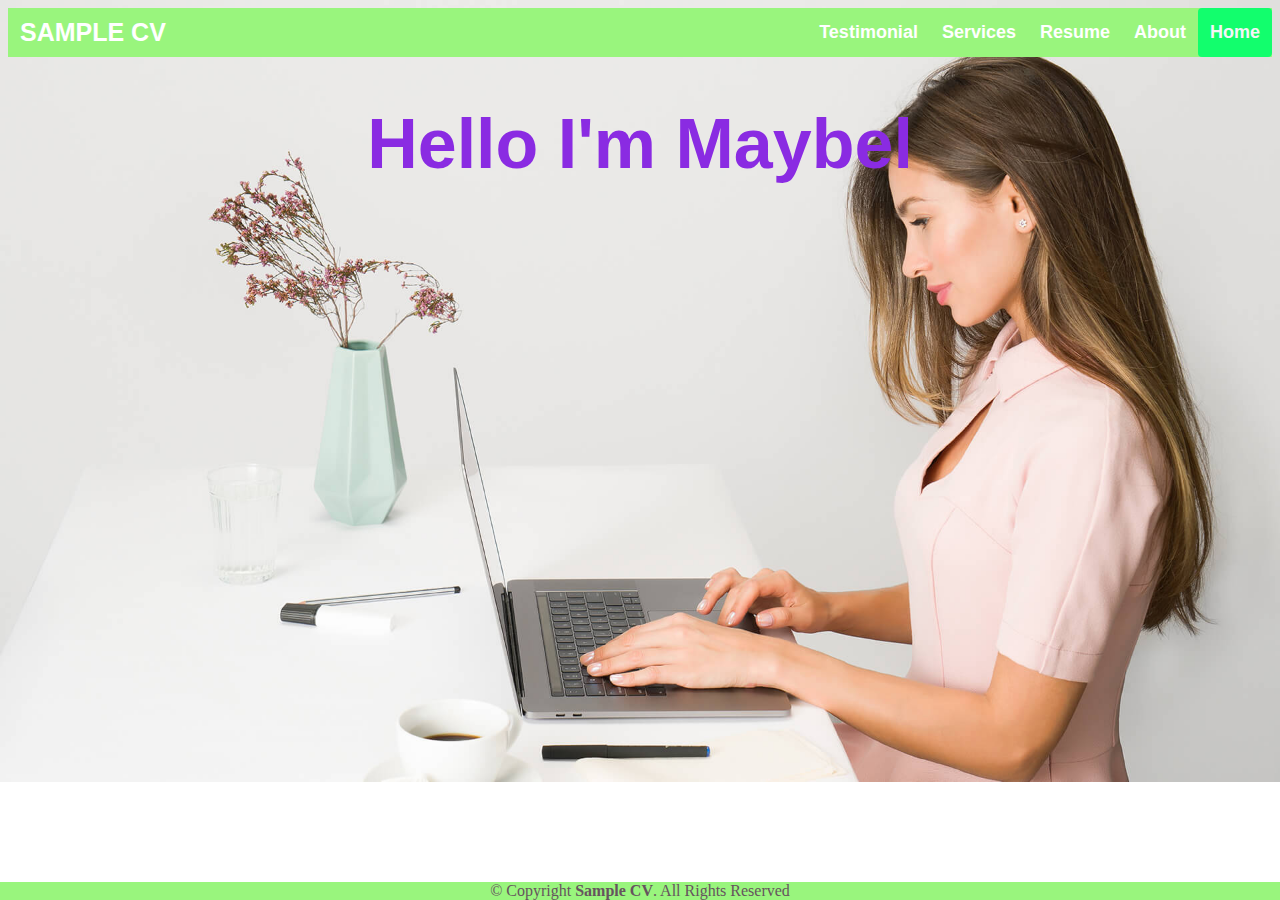
<file: index.html>
<!DOCTYPE html>
<html>
<head> 
    <title> Sample CV </title> 
     <link rel="stylesheet" type="text/css" href="index-style.css" media="screen">
</head>

<body> 
    <header>
        <div class="header">
            <div class="header-Left">
                <a href="index.html" class="logo">SAMPLE CV</a>
            </div>
        <div class="header-Right">
            <a href="testi.html">Testimonial</a>
            <a href="services.html">Services</a>
            <a href="resume.html">Resume</a>
            <a href="about.html">About</a>
            <a class="active" href="index.html">Home</a>
        </div>
    </header>

    <section>
        <h1> Hello I'm Maybel </h1>
    </section>

    <footer>
        <div class="footer">
            &copy; Copyright <strong><span>Sample CV</span></strong>. All Rights Reserved
        </div>
    </footer>
</body>

</html>
</file>
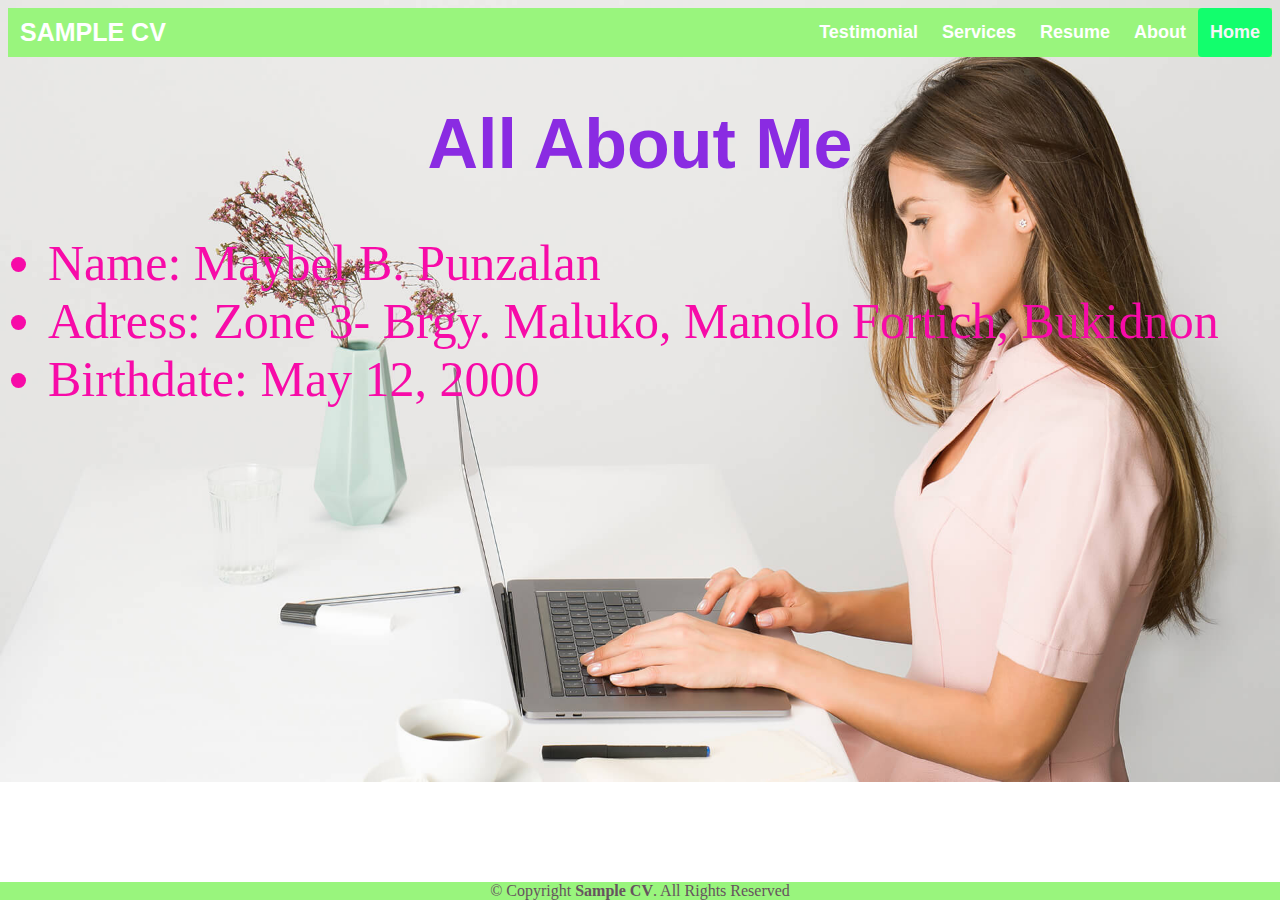
<file: about.html>
<!DOCTYPE html>
<html>
<head> 
    <title> Sample CV </title> 
     <link rel="stylesheet" type="text/css" href="index-style.css" media="screen">
</head>

<body> 
    <header>
        <div class="header">
            <div class="header-Left">
                <a href="index.html" class="logo">SAMPLE CV</a>
            </div>
        <div class="header-Right">
            <a href="testi.html">Testimonial</a>
            <a href="services.html">Services</a>
            <a href="resume.html">Resume</a>
            <a href="about.html">About</a>
            <a class="active" href="index.html">Home</a>
        </div>
    </header>

    <section>
        <h1> All About Me </h1>
        <div id="context">
            <ul>
                <li>Name: Maybel B. Punzalan</li>
                <li>Adress: Zone 3- Brgy. Maluko, Manolo Fortich, Bukidnon </li>
                <li>Birthdate: May 12, 2000</li>
            </ul>
        </div>
    </section>

    <footer>
        <div class="footer">
            &copy; Copyright <strong><span>Sample CV</span></strong>. All Rights Reserved
        </div>
    </footer>
</body>

</html>
</file>
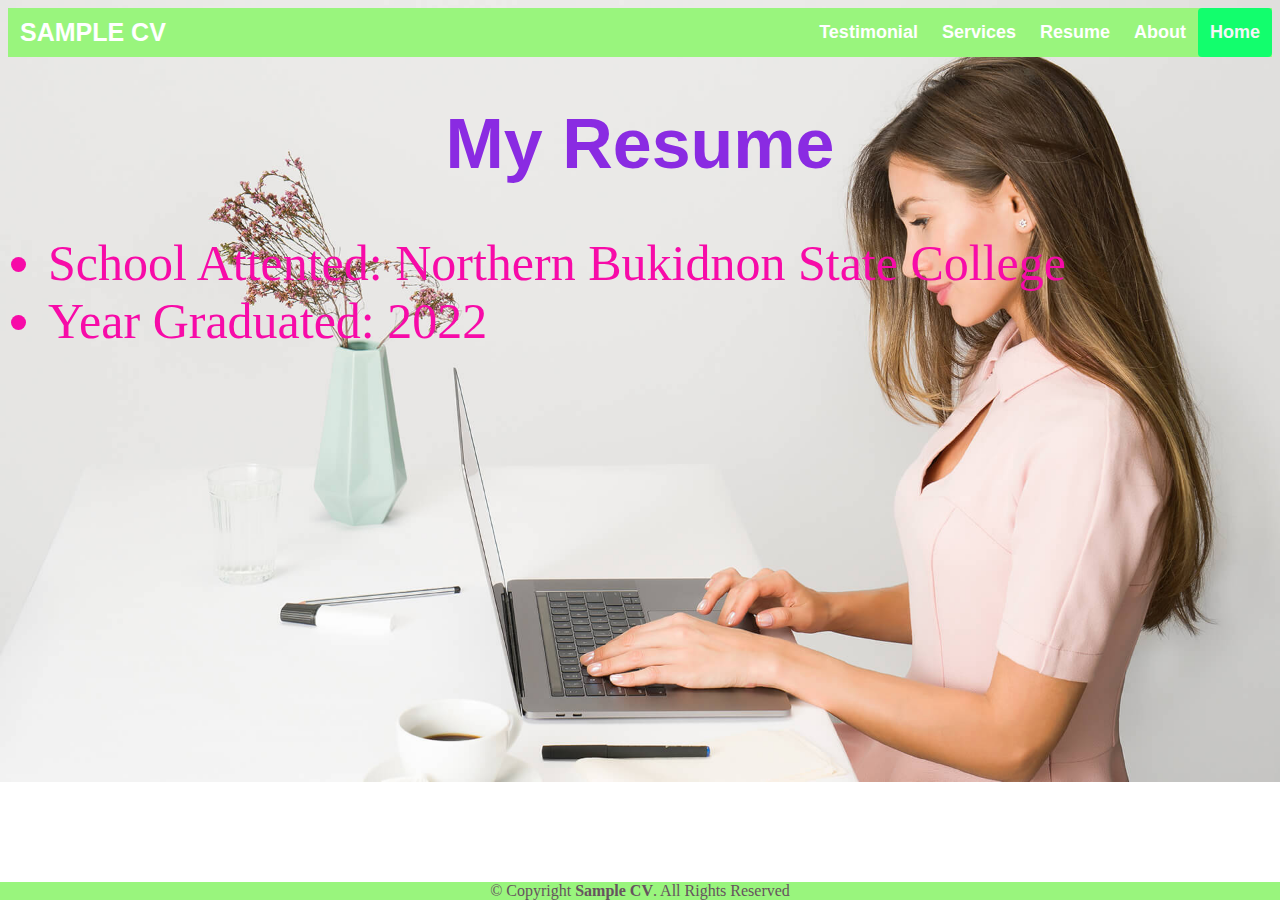
<file: resume.html>
<!DOCTYPE html>
<html>
<head> 
    <title> Sample CV </title> 
     <link rel="stylesheet" type="text/css" href="index-style.css" media="screen">
</head>

<body> 
    <header>
        <div class="header">
            <div class="header-Left">
                <a href="index.html" class="logo">SAMPLE CV</a>
            </div>
        <div class="header-Right">
            <a href="testi.html">Testimonial</a>
            <a href="services.html">Services</a>
            <a href="resume.html">Resume</a>
            <a href="about.html">About</a>
            <a class="active" href="index.html">Home</a>
        </div>
    </header>

    <section>
        <h1> My Resume </h1>
        <div id="context">
            <ul>
                <li>School Attented: Northern Bukidnon State College</li>
                <li>Year Graduated: 2022 </li>
            </ul>
        </div>
    </section>

    <footer>
        <div class="footer">
            &copy; Copyright <strong><span>Sample CV</span></strong>. All Rights Reserved
        </div>
    </footer>
</body>

</html>
</file>
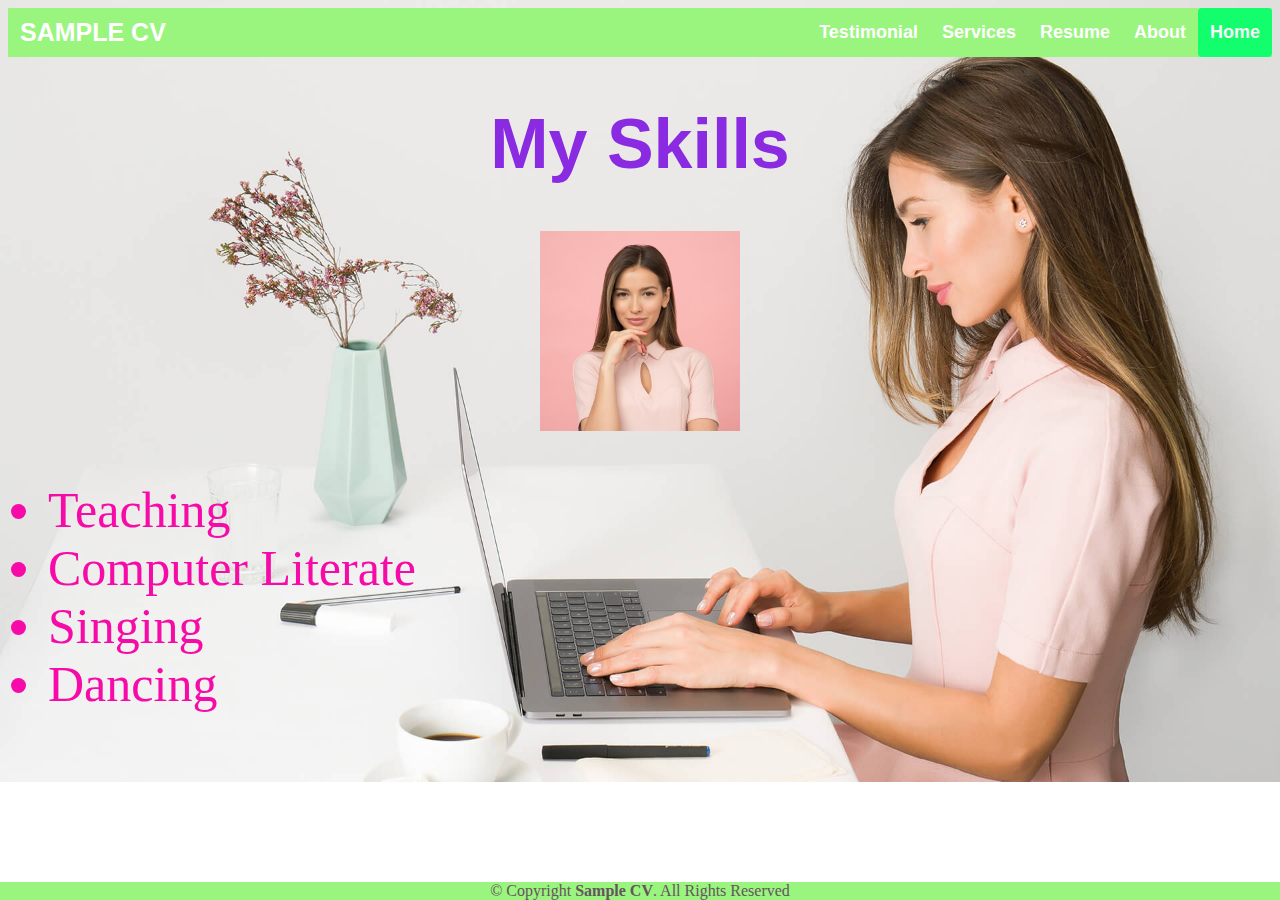
<file: services.html>
<!DOCTYPE html>
<html>
<head> 
    <title> Sample CV </title> 
     <link rel="stylesheet" type="text/css" href="index-style.css" media="screen">
</head>

<body> 
    <header>
        <div class="header">
            <div class="header-Left">
                <a href="index.html" class="logo">SAMPLE CV</a>
            </div>
        <div class="header-Right">
            <a href="testi.html">Testimonial</a>
            <a href="services.html">Services</a>
            <a href="resume.html">Resume</a>
            <a href="about.html">About</a>
            <a class="active" href="index.html">Home</a>
        </div>
    </header>

    <section>
        <h1>My Skills</h1>
        <div id="context">
            <img src="PHOTOS/people/Person 1.jpg">
            <ul>
                <li>Teaching</li>
                <li>Computer Literate</li>
                <li>Singing</li>
                <li>Dancing</li>
            </ul>
        </div>
    </section>

    <footer>
        <div class="footer">
            &copy; Copyright <strong><span>Sample CV</span></strong>. All Rights Reserved
        </div>
    </footer>
</body>

</html>
</file>
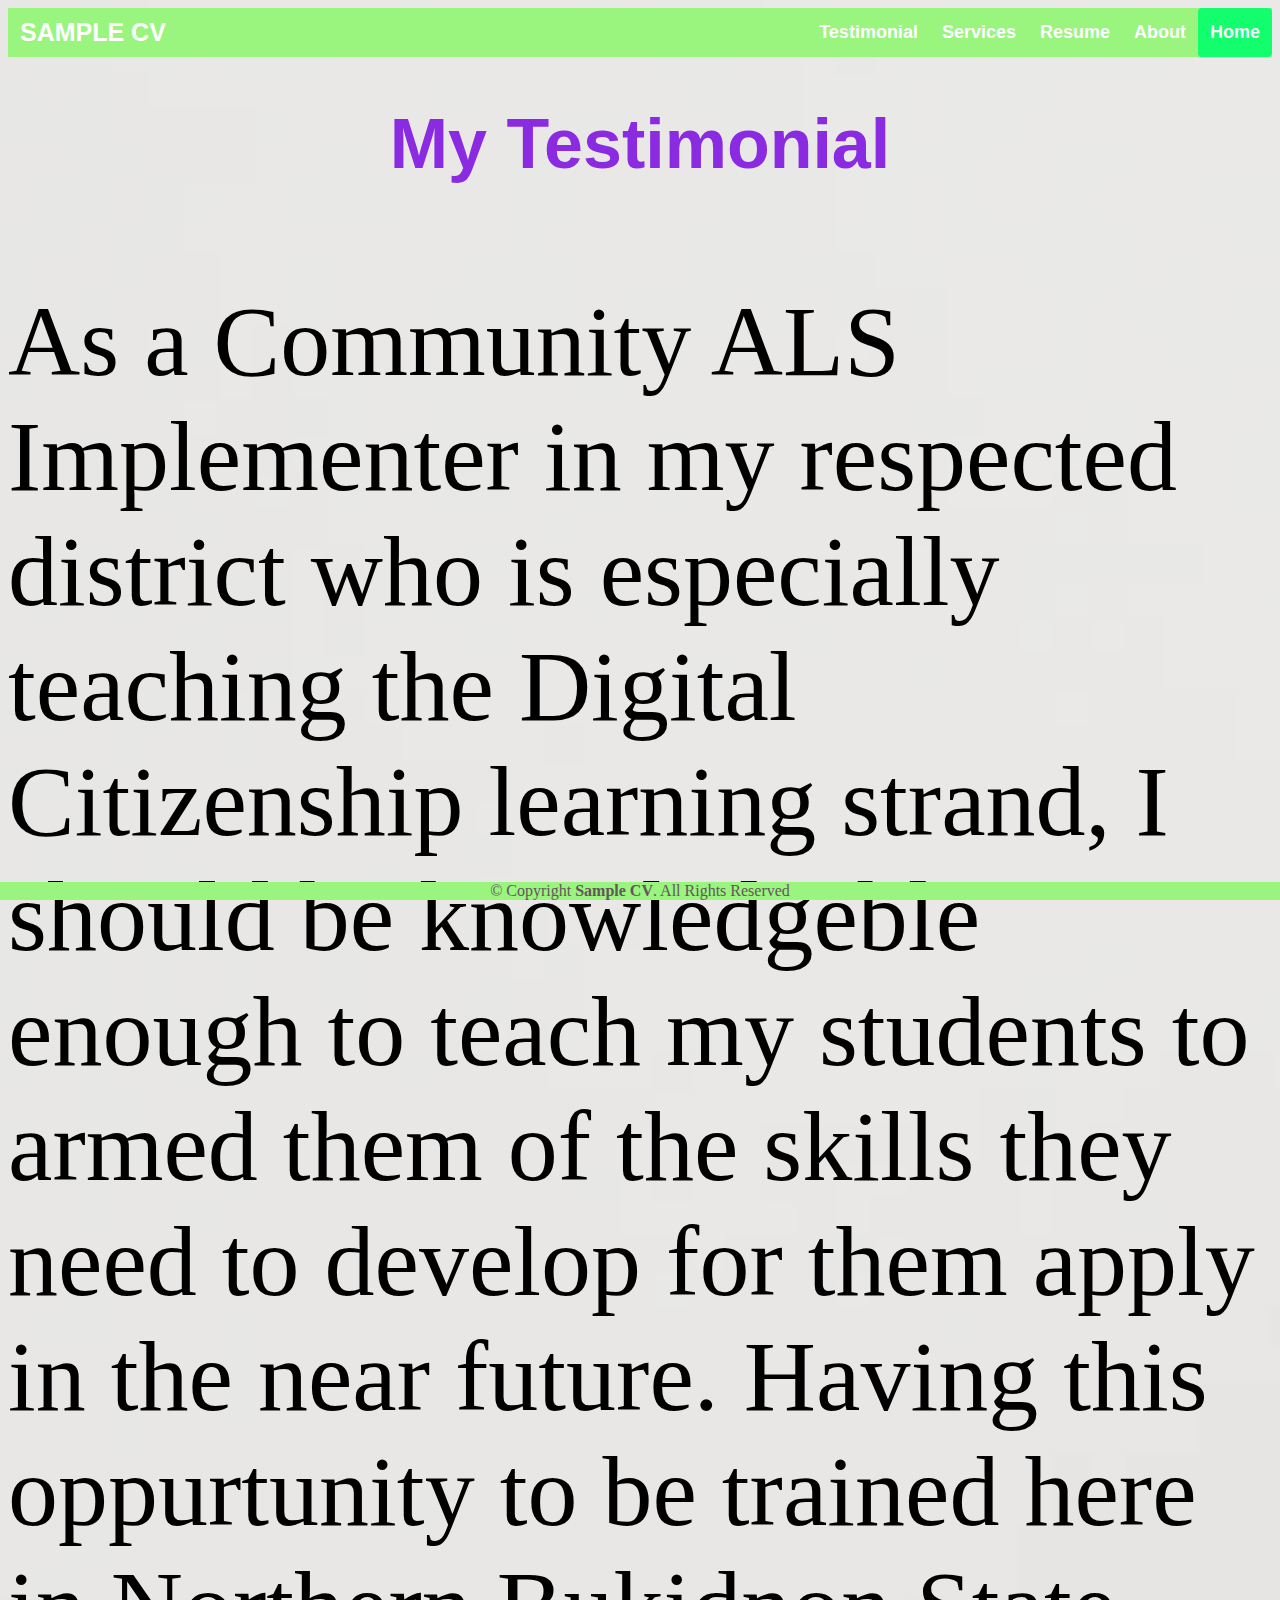
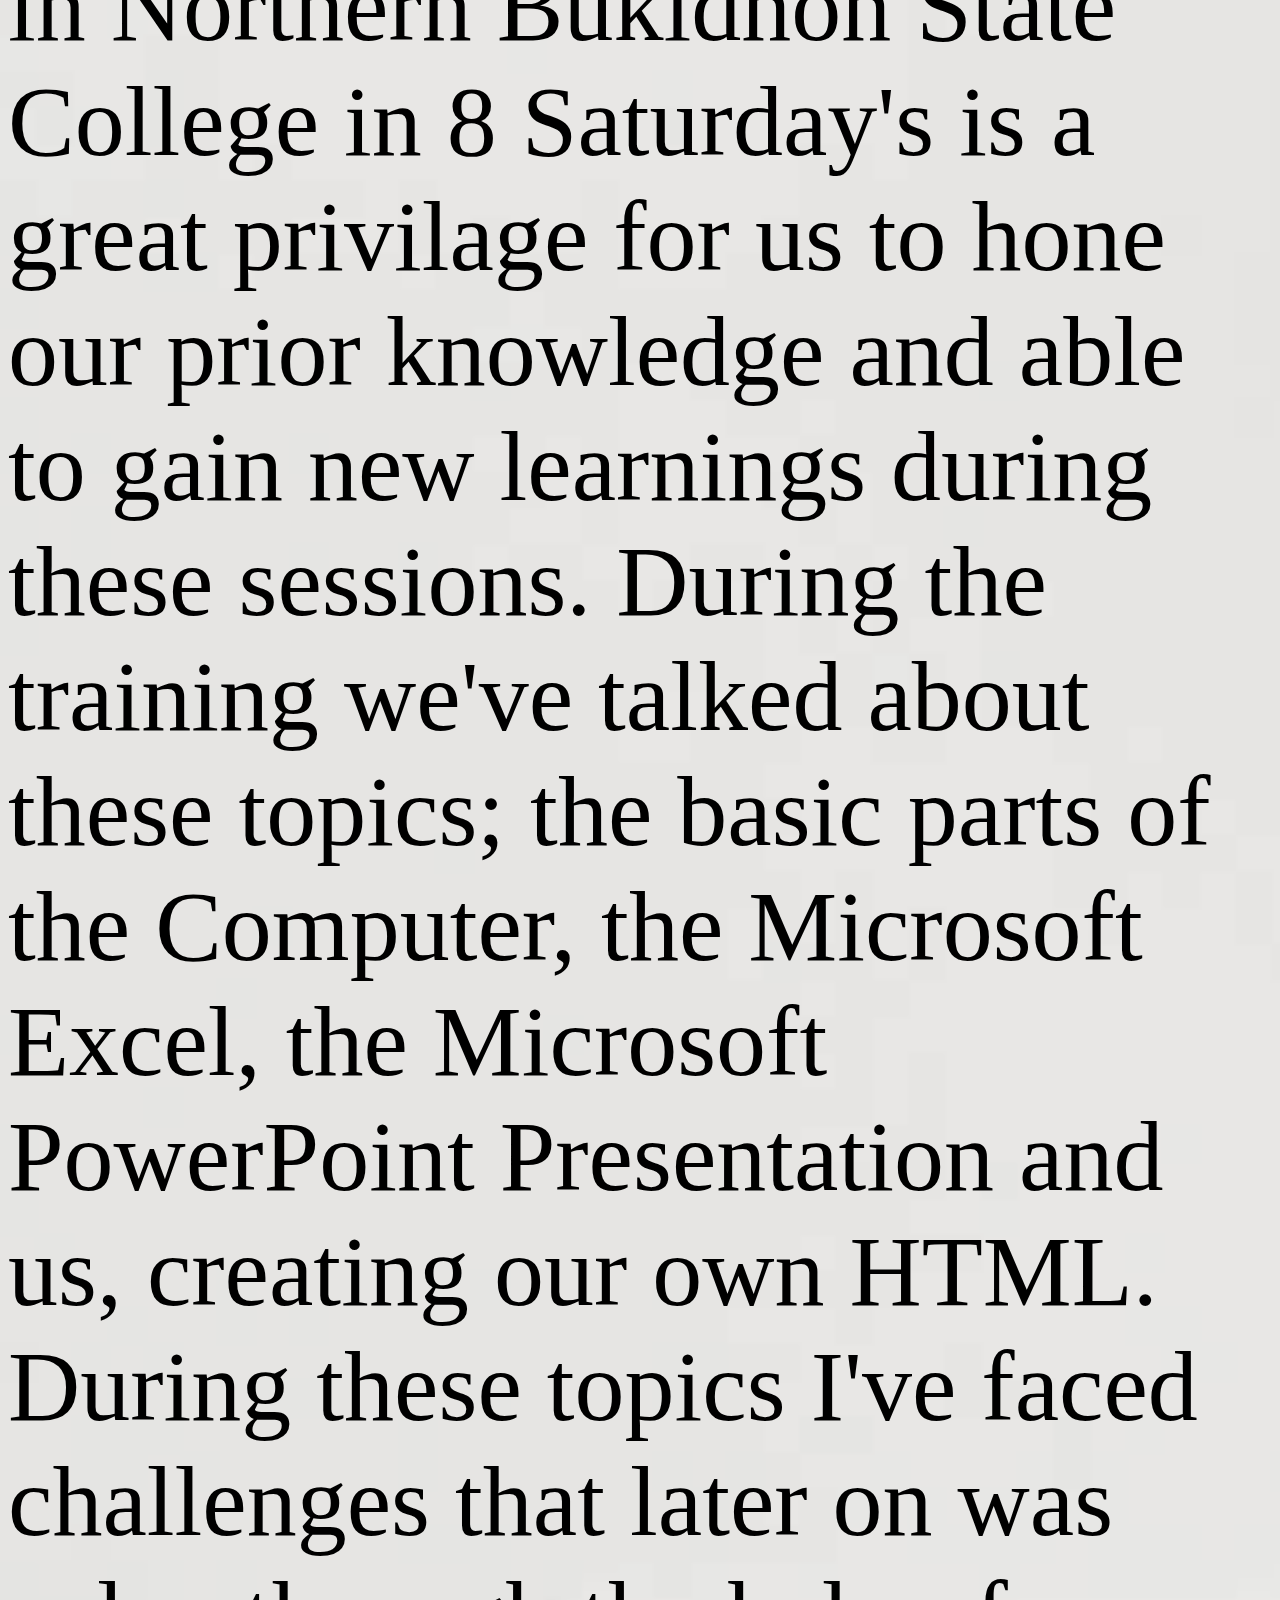
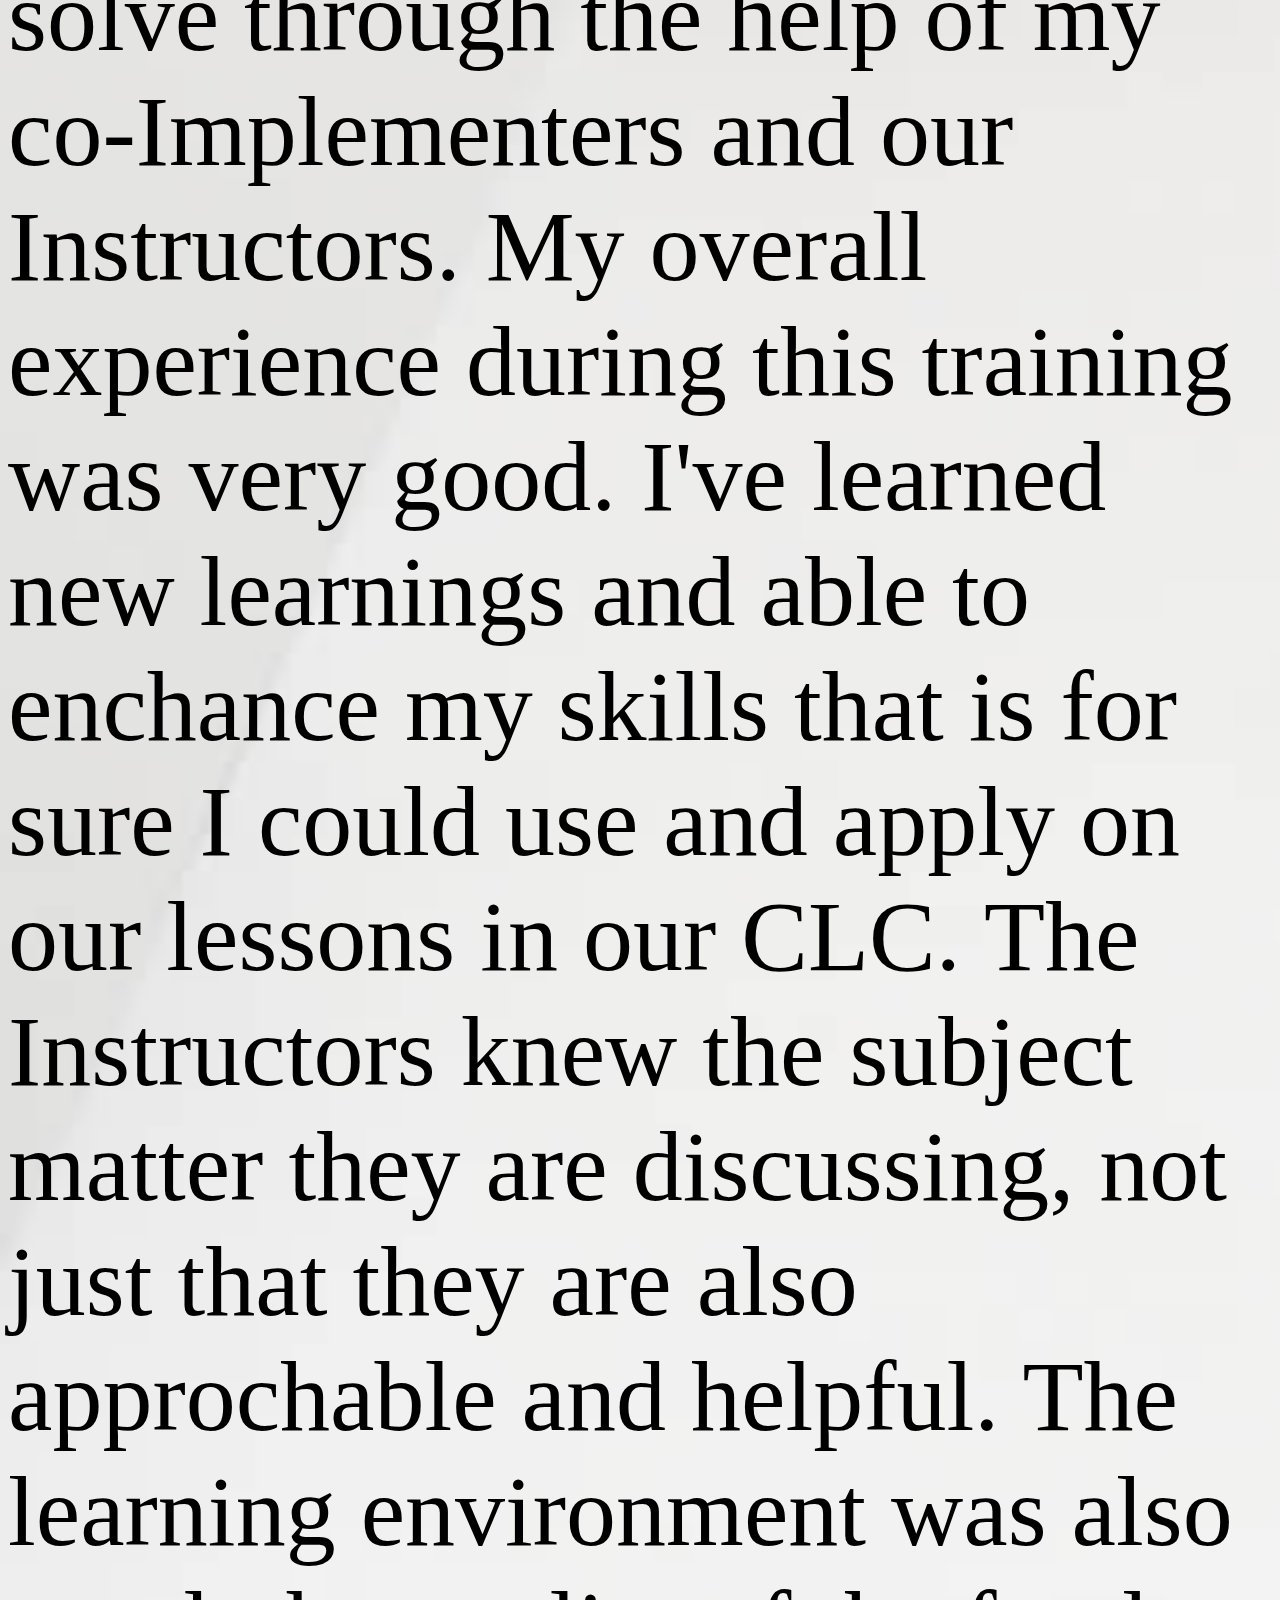
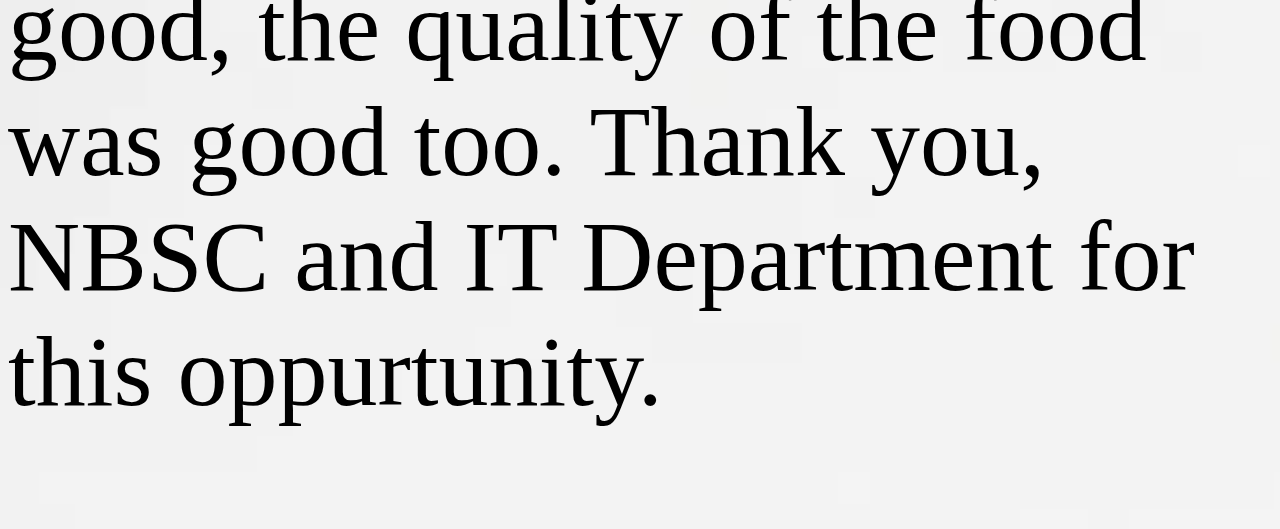
<file: testi.html>
<!DOCTYPE html>
<html>
<head> 
    <title> Sample CV </title> 
     <link rel="stylesheet" type="text/css" href="index-style.css" media="screen">
</head>

<body> 
    <header>
        <div class="header">
            <div class="header-Left">
                <a href="index.html" class="logo">SAMPLE CV</a>
            </div>
        <div class="header-Right">
            <a href="testi.html">Testimonial</a>
            <a href="services.html">Services</a>
            <a href="resume.html">Resume</a>
            <a href="about.html">About</a>
            <a class="active" href="index.html">Home</a>
        </div>
    </header>

    <section>
        <h1> My Testimonial </h1>
        <p> As a Community ALS Implementer in my respected district who is especially teaching the Digital Citizenship learning strand, 
            I should be knowledgeble enough to teach my students to armed them of the skills they need to develop for them apply in the near future.
            Having this oppurtunity to be trained here in Northern Bukidnon State College in 8 Saturday's is a great privilage for us to hone our 
            prior knowledge and able to gain new learnings during these sessions. During the training we've talked about these topics; the basic parts of the Computer, 
            the Microsoft Excel, the Microsoft PowerPoint Presentation and us, creating our own HTML. During these topics I've faced challenges that later on was 
            solve through the help of my co-Implementers and our Instructors. My overall experience during this training was very good. 
            I've learned new learnings and able to enchance my skills that is for sure I could use and apply on our lessons in our CLC.
            The Instructors knew the subject matter they are discussing, not just that they are also approchable and helpful. 
            The learning environment was also good, the quality of the food was good too. Thank you, NBSC and IT Department for this oppurtunity.   </p>
    </section>

    <footer>
        <div class="footer">
            &copy; Copyright <strong><span>Sample CV</span></strong>. All Rights Reserved
        </div>
    </footer>
</body>

</html>
</file>
<file: index-style.css>
body{
    background-image: url("PHOTOS/BackGround\ 1.jpg");
    background-repeat: no-repeat;
    background-size: cover;
}

h1{
    color:blueviolet;
    text-align: center;
    font-family: Arial;
    font-size: 70px;
}
.header {
    overflow: hidden;
    background-color: rgb(153, 245, 125);
    /*padding: 20px 10px;*/
  }

  .header img{
    height: 50px;
    width: 50px;
  }
  

  /* Style the header links */
  .header a {
    float: left;
    color: white;
    text-align: center;
    padding: 12px;
    text-decoration: none;
    font-size: 18px;
    line-height: 25px;
    border-radius: 4px;
    font-family: Arial, Helvetica, sans-serif;
    font-weight: bold;
  }
  
  /* Style the logo link (notice that we set the same value of line-height and font-size to prevent the header to increase when the font gets bigger */
  .header a.logo {
    font-size: 25px;
    font-weight: bold;
    font-family: Arial, Helvetica, sans-serif;
  }
  
  /* Change the background color on mouse-over */
  .header a:hover {
    background-color: Black;
    color: White;
  }

  .header a.active {
    background-color: rgba(0, 255, 106, 0.884);
    color: rgb(244, 245, 247);
  }
  
  /* Float the link section to the right */
  .header-Right {
    float: right;
  }
  .footer{
    position:fixed;
    left: 0;
    bottom: 0;
    width: 100%;
    background-color: rgb(153, 245, 125);
    color: #66545e;
    text-align: center;
  }


  #context ul{
    font-size: 50px;
    font-family: serif;
    text-align: left;
    color: #f70ba8;
  }
    #context img{
    width: 200x;
    height: 200px;
    display: block;
    margin-left: auto;
    margin-right: auto;
  }
p{
  font-size: 100px;
}
</file>
